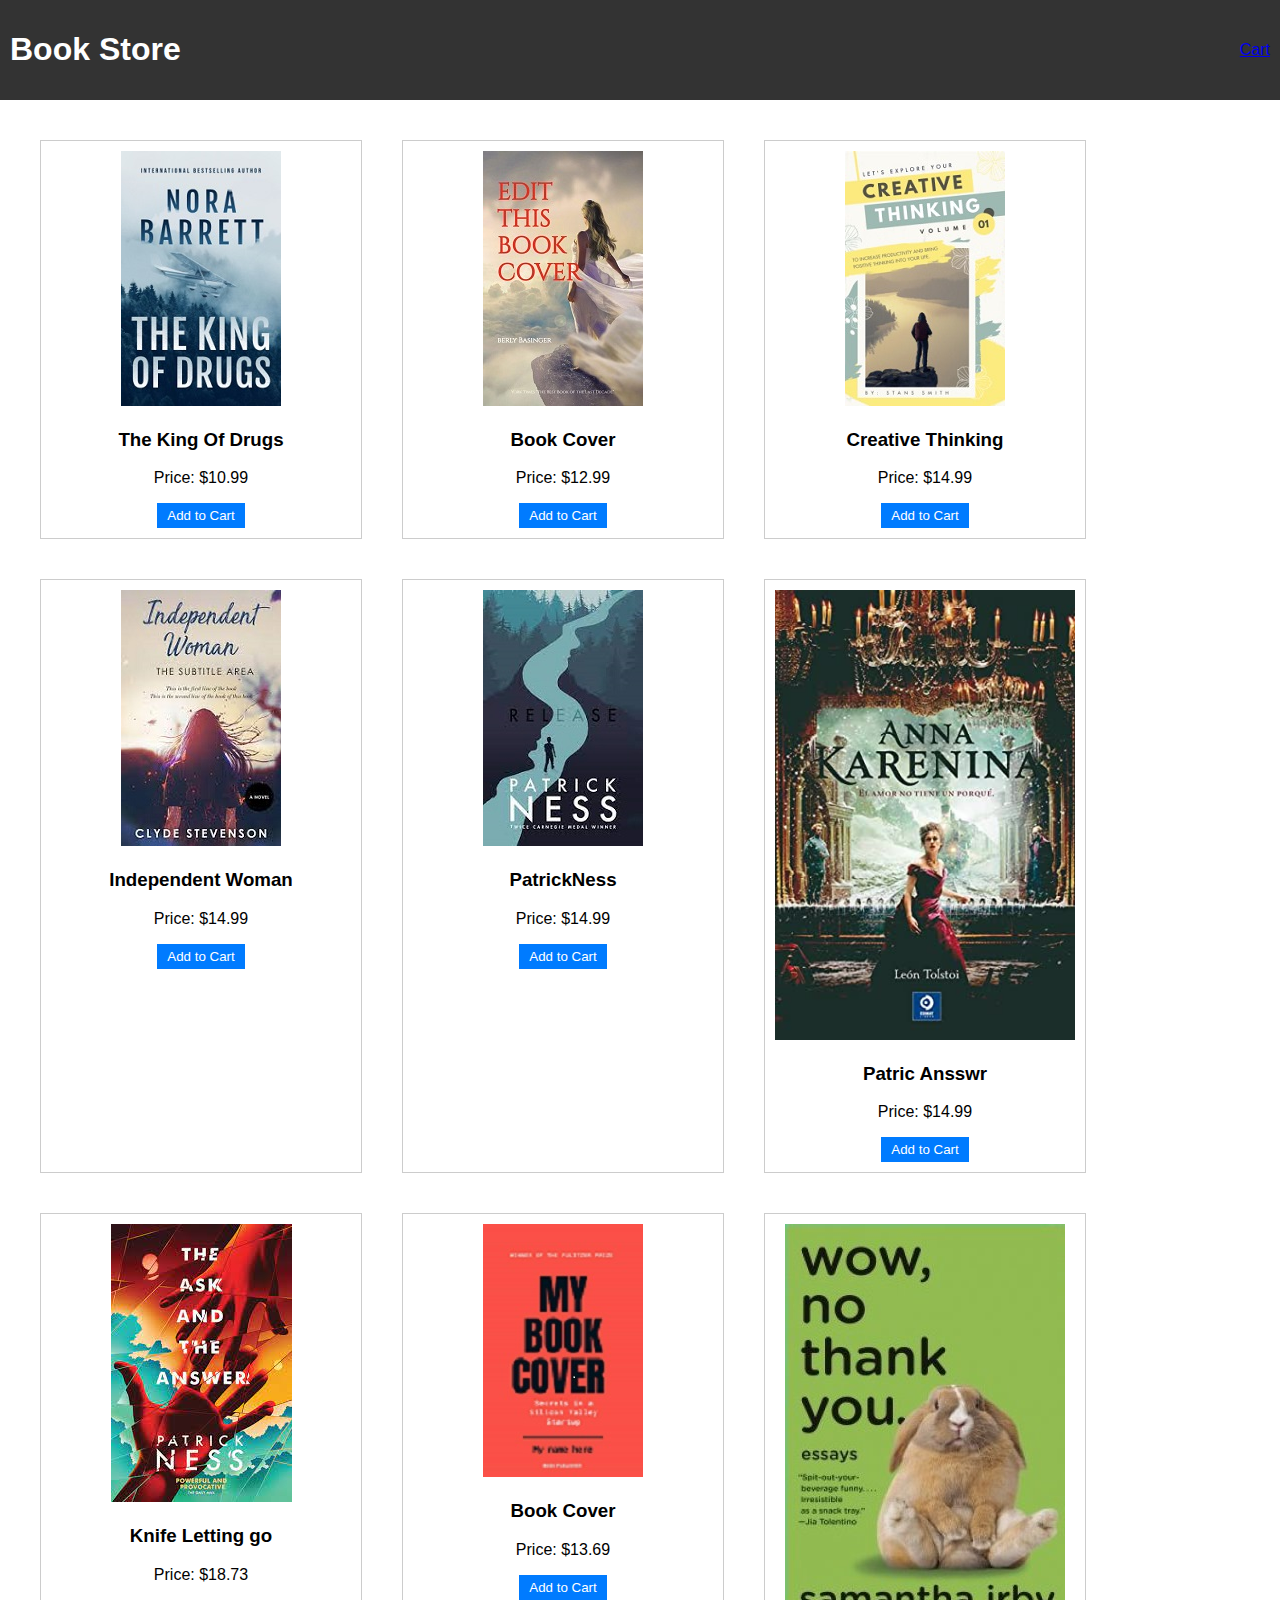
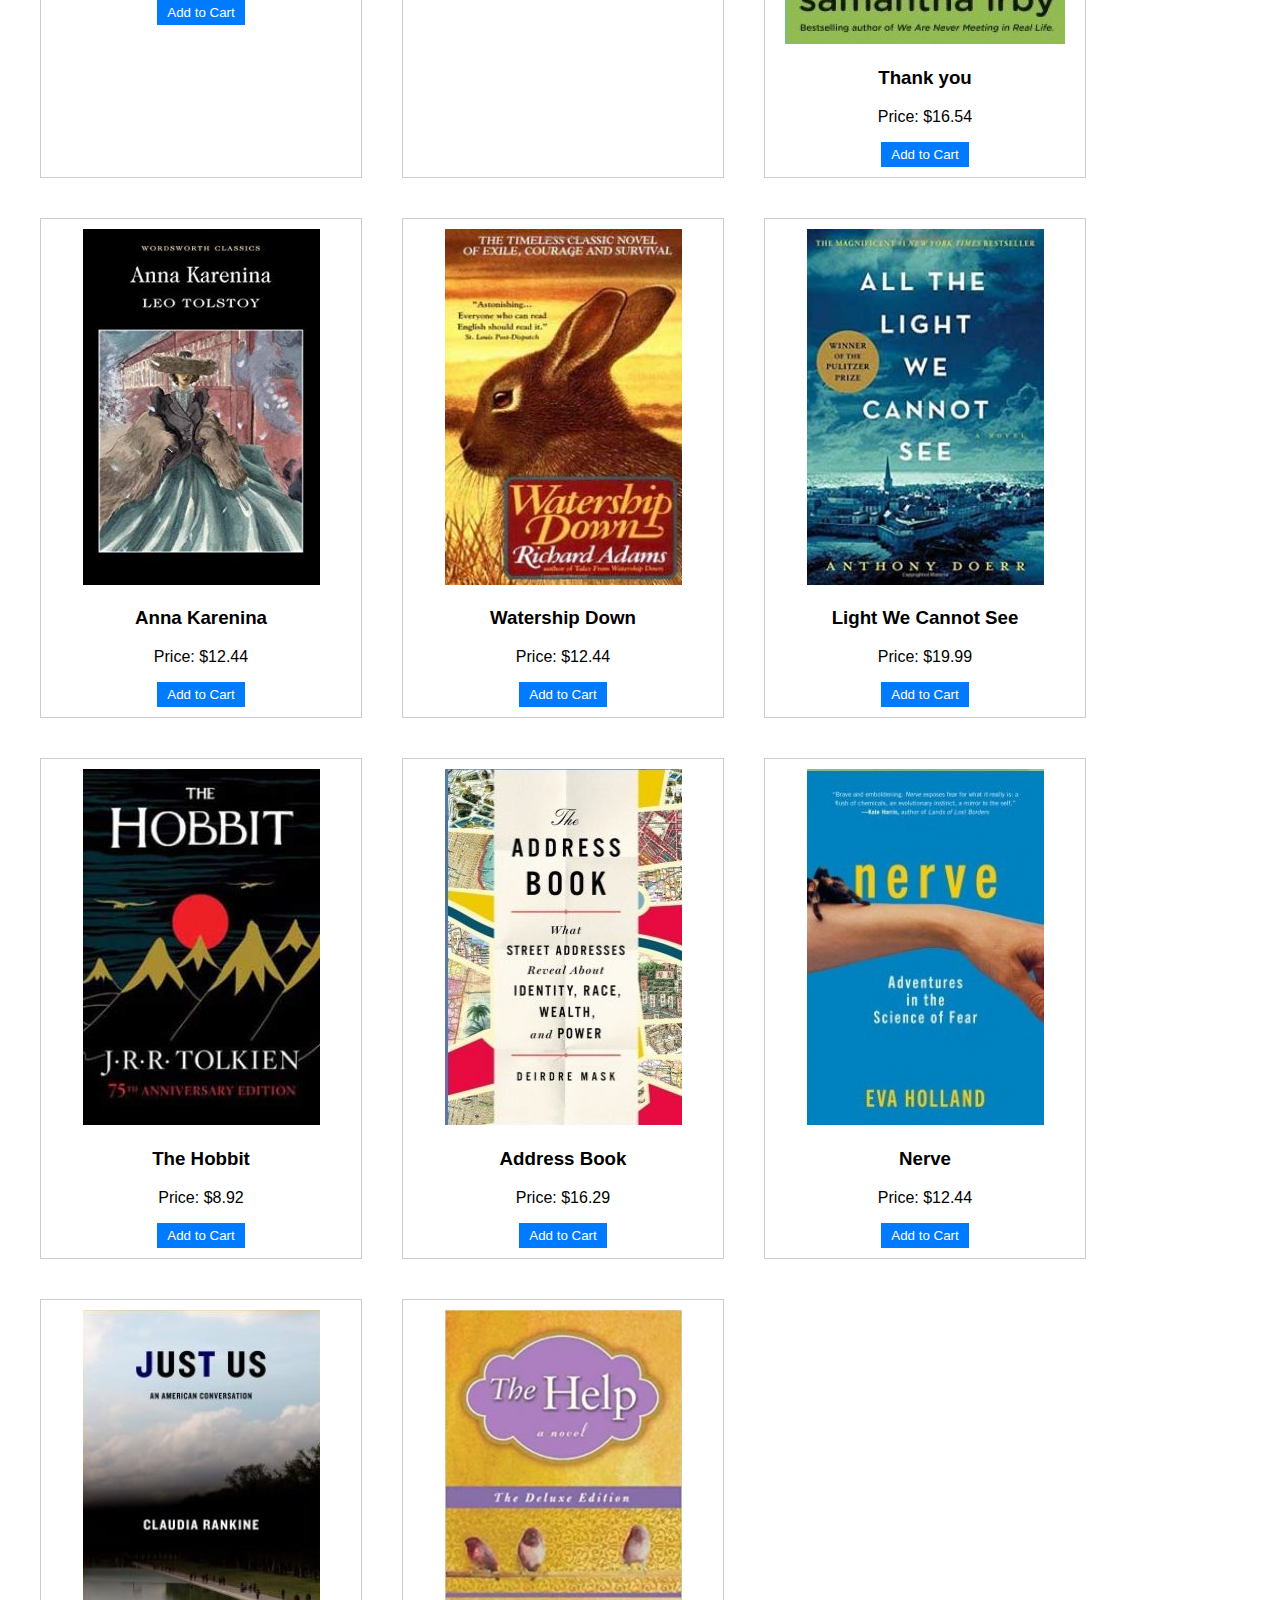
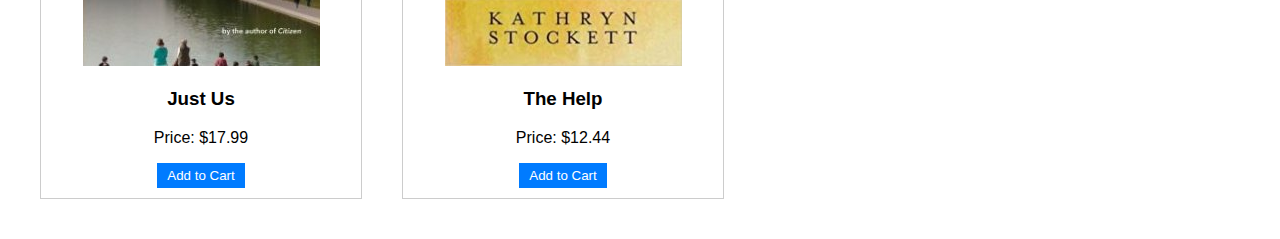
<file: index.html>
<!DOCTYPE html>
<html lang="en">
<head>
    <meta charset="UTF-8">
    <meta name="viewport" content="width=device-width, initial-scale=1.0">
    <link rel="stylesheet" href="style.css">
    <title>Book Store</title>
</head>
<body>
    <header>
        <h1>Book Store</h1>
        <a href="cart.html">Cart</a>
    </header>
    <main>
        <div class="books-container" id="books-container">
            <!-- Books will be dynamically added here -->
        </div>
    </main>
    <script src="script.js"></script>
</body>
</html>
</file>
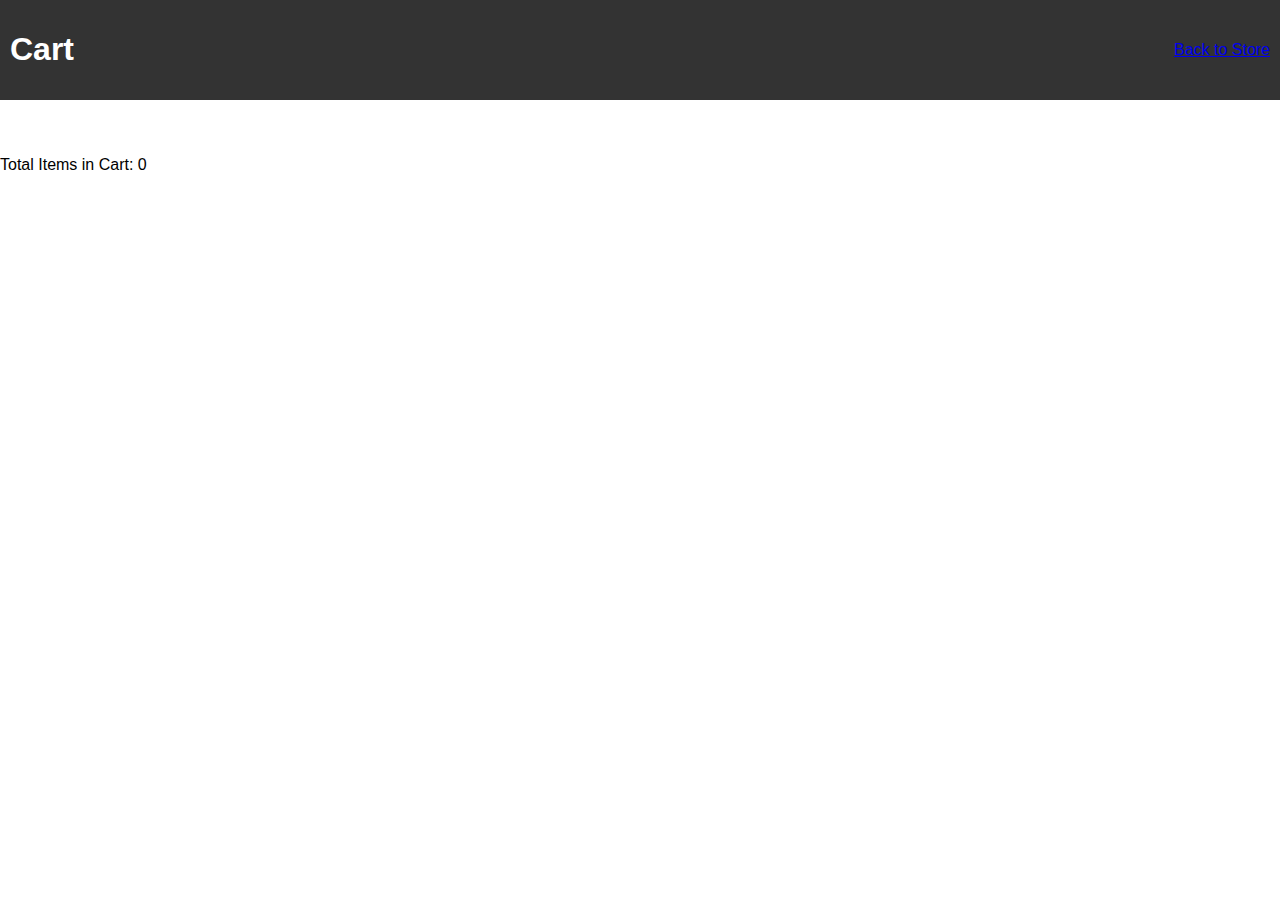
<file: cart.html>
<!DOCTYPE html>
<html lang="en">
<head>
    <meta charset="UTF-8">
    <meta name="viewport" content="width=device-width, initial-scale=1.0">
    <link rel="stylesheet" href="style.css">
    <title>Cart</title>
</head>
<body>
    <header>
        <h1>Cart</h1>
        <a href="index.html">Back to Store</a>
    </header>
    <main>
        <div class="cart-items">
            <!-- Cart items will be displayed here -->
        </div>
    </main>
    <footer>
        <p>Total Items in Cart: <span id="cart-count">0</span></p>
    </footer>
    <script src="cart.js"></script>
</body>
</html>
</file>
<file: style.css>
/* Add your CSS styles here */
body {
    font-family: Arial, sans-serif;
    margin: 0;
    padding: 0;
}

header {
    background-color: #333;
    color: #fff;
    padding: 10px;
    display: flex;
    justify-content: space-between;
    align-items: center;
}

main {
    padding: 20px;
}

.books-container {
    display: flex;
    flex-wrap: wrap;
}

.book {
    width: 300px;
    margin: 20px;
    padding: 10px;
    border: 1px solid #ccc;
    text-align: center;
}

.book img {
    max-width: 100%;
}

.book button {
    background-color: #007bff;
    color: #fff;
    border: none;
    padding: 5px 10px;
    cursor: pointer;
}
</file>
